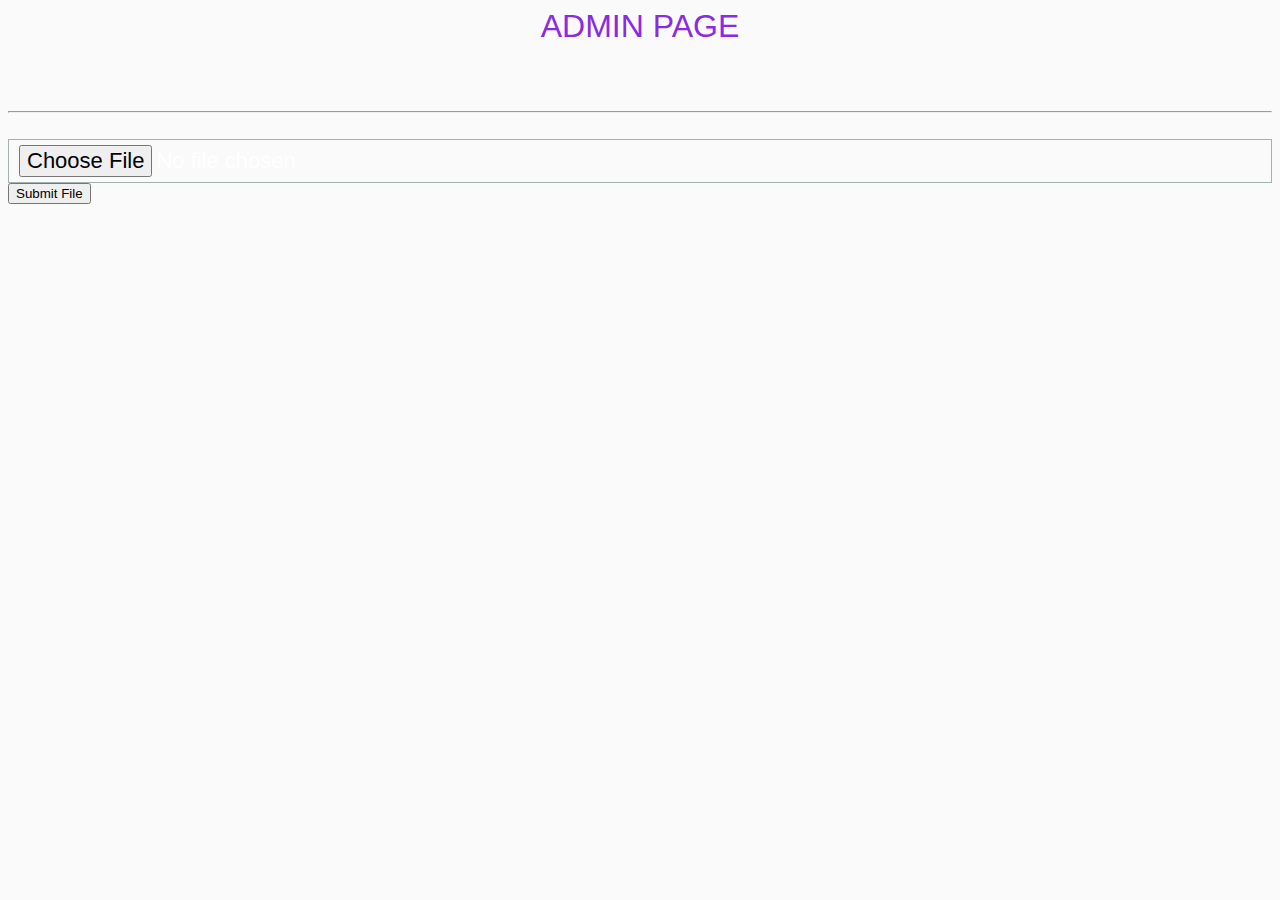
<file: admin.html>
<!DOCTYPE html>
<html>
    <head> <link rel="stylesheet" href="./assets/css/styleLogin.css"> </head>
    <body>
        <h1 class="blueColor"> ADMIN PAGE </h1> <br><hr><br>
        <form method="POST" action="/upload_page" enctype="multipart/form-data">            
            <div>
                <input type="file" name="blogFile" accept="image/*.jpg">
                <button type="submit"> Submit File </button>
            </div>
        </form>
    </body>
</html>
</file>
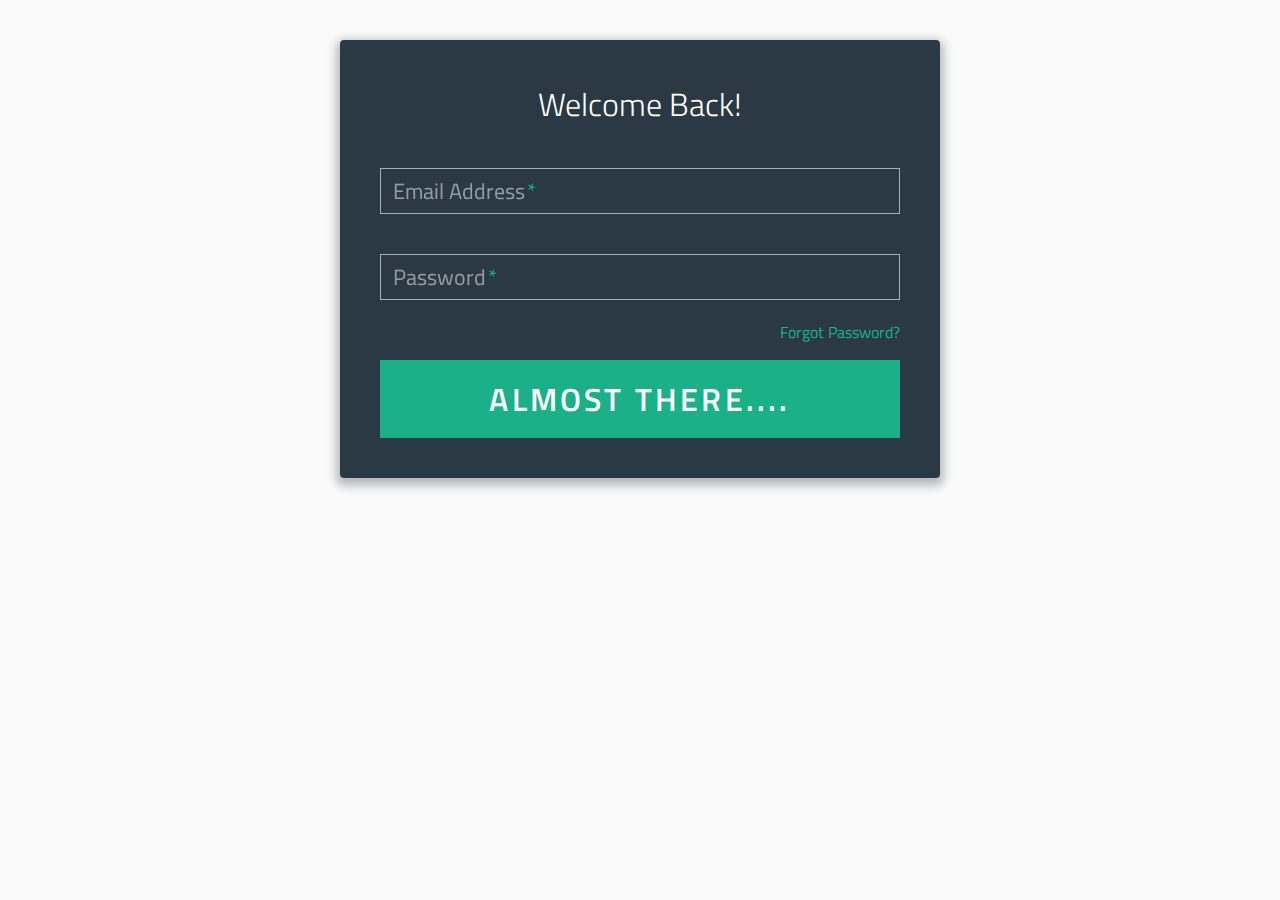
<file: login.html>
<!DOCTYPE html>
<html >
  <head>
    <meta charset="UTF-8">
    <title>Welcome Back</title>
    <link href='http://fonts.googleapis.com/css?family=Titillium+Web:400,300,600' rel='stylesheet' type='text/css'>
    
    <link rel="stylesheet" href="./assets/css/normalizeLogin.css">    
    <link rel="stylesheet" href="./assets/css/styleLogin.css">
    
  </head>

  <body>

    <div class="form" method="post">              
        <div id="login">   
          <h1>Welcome Back!</h1>
          
          <form method="post">
          
            <div class="field-wrap">
            <label>
              Email Address<span class="req">*</span>
            </label>
            <input type="email" name="mail" required autocomplete="off"/>
          </div>
          
          <div class="field-wrap">
            <label>
              Password<span class="req">*</span>
            </label>
            <input type="password" name="pass" required autocomplete="off"/>
          </div>
          
          <p class="forgot"><a href="#">Forgot Password?</a></p>
          
          <button class="button button-block"/>Almost there....</button>
          
          </form>

        </div>              
    <script src='http://cdnjs.cloudflare.com/ajax/libs/jquery/2.1.3/jquery.min.js'></script>

        <script src="./assets/js/login.js"></script>

  </body>
</html>
</file>
<file: assets/css/styleLogin.css>
*, *:before, *:after {
  box-sizing: border-box;
}

html {
  overflow-y: scroll;
}

body {
  background: #fafafa;
  font-family: 'Titillium Web', sans-serif;
}

a {
  text-decoration: none;
  color: #1ab188;
  -webkit-transition: .5s ease;
  transition: .5s ease;
}
a:hover {
  color: #179b77;
}

.form {
  background: rgba(19, 35, 47, 0.9);
  padding: 40px;
  max-width: 600px;
  margin: 40px auto;
  border-radius: 4px;
  box-shadow: 0 4px 10px 4px rgba(19, 35, 47, 0.3);
}

.tab-group {
  list-style: none;
  padding: 0;
  margin: 0 0 40px 0;
}
.tab-group:after {
  content: "";
  display: table;
  clear: both;
}
.tab-group li a {
  display: block;
  text-decoration: none;
  padding: 15px;
  background: rgba(160, 179, 176, 0.25);
  color: #a0b3b0;
  font-size: 20px;
  float: left;
  width: 50%;
  text-align: center;
  cursor: pointer;
  -webkit-transition: .5s ease;
  transition: .5s ease;
}
.tab-group li a:hover {
  background: #179b77;
  color: #ffffff;
}
.tab-group .active a {
  background: #1ab188;
  color: #ffffff;
}

.tab-content > div:last-child {
  display: none;
}

h1 {
  text-align: center;
  color: #ffffff;
  font-weight: 300;
  margin: 0 0 40px;
}

label {
  position: absolute;
  -webkit-transform: translateY(6px);
          transform: translateY(6px);
  left: 13px;
  color: rgba(255, 255, 255, 0.5);
  -webkit-transition: all 0.25s ease;
  transition: all 0.25s ease;
  -webkit-backface-visibility: hidden;
  pointer-events: none;
  font-size: 22px;
}
label .req {
  margin: 2px;
  color: #1ab188;
}

label.active {
  -webkit-transform: translateY(50px);
          transform: translateY(50px);
  left: 2px;
  font-size: 14px;
}
label.active .req {
  opacity: 0;
}

label.highlight {
  color: #ffffff;
}

input, textarea {
  font-size: 22px;
  display: block;
  width: 100%;
  height: 100%;
  padding: 5px 10px;
  background: none;
  background-image: none;
  border: 1px solid #a0b3b0;
  color: #ffffff;
  border-radius: 0;
  -webkit-transition: border-color .25s ease, box-shadow .25s ease;
  transition: border-color .25s ease, box-shadow .25s ease;
}
input:focus, textarea:focus {
  outline: 0;
  border-color: #1ab188;
}

textarea {
  border: 2px solid #a0b3b0;
  resize: vertical;
}

.field-wrap {
  position: relative;
  margin-bottom: 40px;
}

.top-row:after {
  content: "";
  display: table;
  clear: both;
}
.top-row > div {
  float: left;
  width: 48%;
  margin-right: 4%;
}
.top-row > div:last-child {
  margin: 0;
}

.button {
  border: 0;
  outline: none;
  border-radius: 0;
  padding: 15px 0;
  font-size: 2rem;
  font-weight: 600;
  text-transform: uppercase;
  letter-spacing: .1em;
  background: #1ab188;
  color: #ffffff;
  -webkit-transition: all 0.5s ease;
  transition: all 0.5s ease;
  -webkit-appearance: none;
}
.button:hover, .button:focus {
  background: #179b77;
}

.button-block {
  display: block;
  width: 100%;
}

.forgot {
  margin-top: -20px;
  text-align: right;
}

.blueColor {
  color: blueviolet
}
</file>
<file: assets/css/normalizeLogin.css>
/*! normalize.css v4.0.0 | MIT License | github.com/necolas/normalize.css */html{font-family:sans-serif;-ms-text-size-adjust:100%;-webkit-text-size-adjust:100%}body{margin:0}article,aside,details,figcaption,figure,footer,header,main,menu,nav,section,summary{display:block}audio,canvas,progress,video{display:inline-block}audio:not([controls]){display:none;height:0}progress{vertical-align:baseline}template,[hidden]{display:none}a{background-color:transparent}a:active,a:hover{outline-width:0}abbr[title]{border-bottom:none;text-decoration:underline;text-decoration:underline dotted}b,strong{font-weight:inherit}b,strong{font-weight:bolder}dfn{font-style:italic}h1{font-size:2em;margin:0.67em 0}mark{background-color:#ff0;color:#000}small{font-size:80%}sub,sup{font-size:75%;line-height:0;position:relative;vertical-align:baseline}sub{bottom:-0.25em}sup{top:-0.5em}img{border-style:none}svg:not(:root){overflow:hidden}code,kbd,pre,samp{font-family:monospace, monospace;font-size:1em}figure{margin:1em 40px}hr{box-sizing:content-box;height:0;overflow:visible}button,input,select,textarea{font:inherit;margin:0}optgroup{font-weight:bold}button,input,select{overflow:visible}button,select{text-transform:none}button,[type="button"],[type="reset"],[type="submit"]{cursor:pointer}[disabled]{cursor:default}button,html [type="button"],[type="reset"],[type="submit"]{-webkit-appearance:button}button::-moz-focus-inner,input::-moz-focus-inner{border:0;padding:0}button:-moz-focusring,input:-moz-focusring{outline:1px dotted ButtonText}fieldset{border:1px solid #c0c0c0;margin:0 2px;padding:0.35em 0.625em 0.75em}legend{box-sizing:border-box;color:inherit;display:table;max-width:100%;padding:0;white-space:normal}textarea{overflow:auto}[type="checkbox"],[type="radio"]{box-sizing:border-box;padding:0}[type="number"]::-webkit-inner-spin-button,[type="number"]::-webkit-outer-spin-button{height:auto}[type="search"]{-webkit-appearance:textfield}[type="search"]::-webkit-search-cancel-button,[type="search"]::-webkit-search-decoration{-webkit-appearance:none}
</file>
